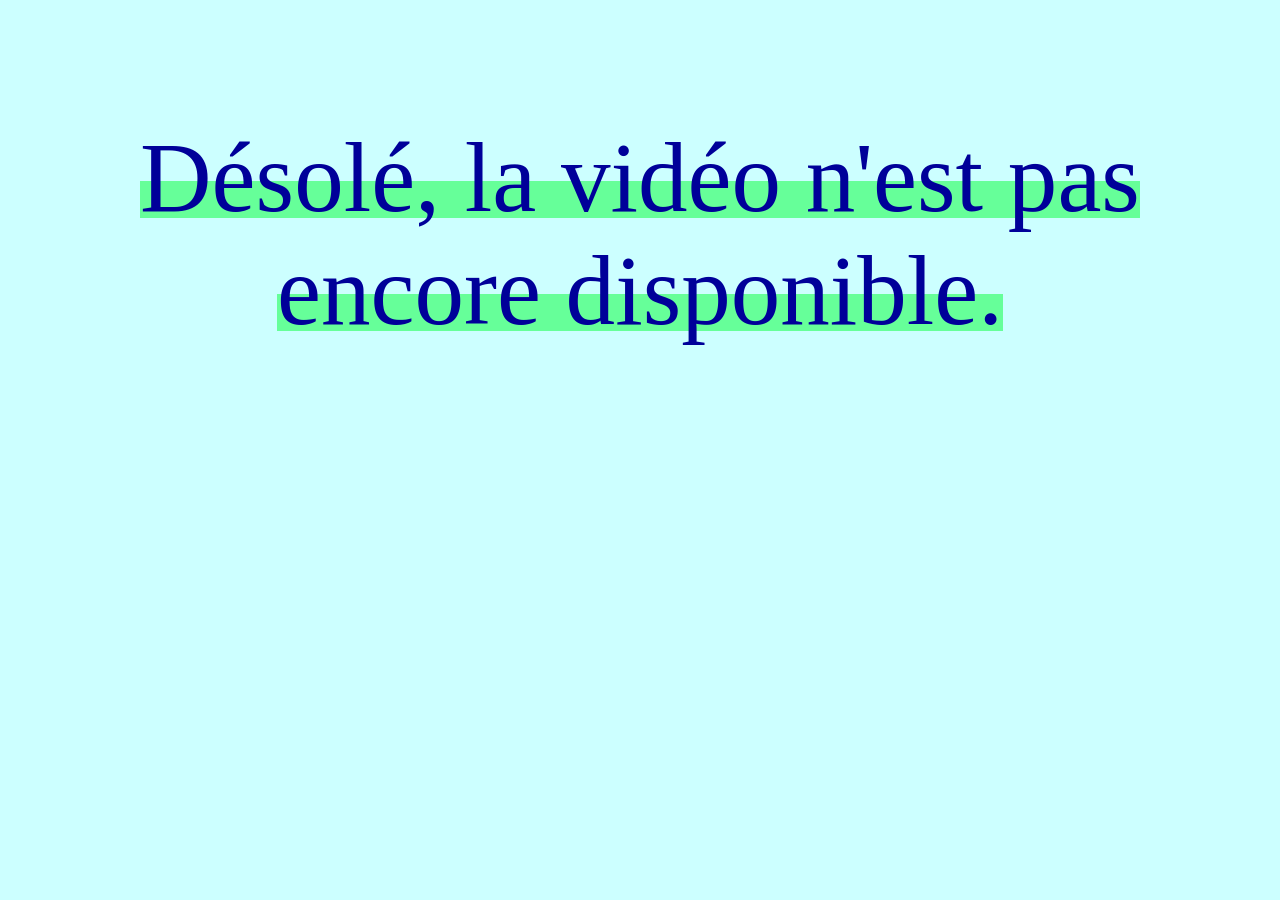
<file: disponibilité.html>
<!DOCTYPE html PUBLIC "-//W3C//DTD HTML 4.01//EN" "http://www.w3.org/TR/html4/strict.dtd">
<html><head>





<meta content="text/html; charset=ISO-8859-1" http-equiv="content-type"><link rel="stylesheet" href="style.css"><link rel="shortcut icon" href="c.sd1.fr/favicon.png"><title>sanit�</title></head><body style="color: rgb(0, 0, 0); background-color: rgb(204, 255, 255);" alink="#000088" link="#0000ff" vlink="#ff0000">
<div style="text-align: center;"><big><big><big><big style="background-color: rgb(102, 255, 153); color: rgb(0, 0, 153);"><big><big><big><big><big><big><br>
D�sol�, la vid�o n'est pas encore disponible.</big></big></big></big></big></big></big></big><br>
</big></big></div>
<div style="text-align: center;"><big><big><big>
</big></big></big></div>
<big><br>
<br>
</big></body></html>
</file>
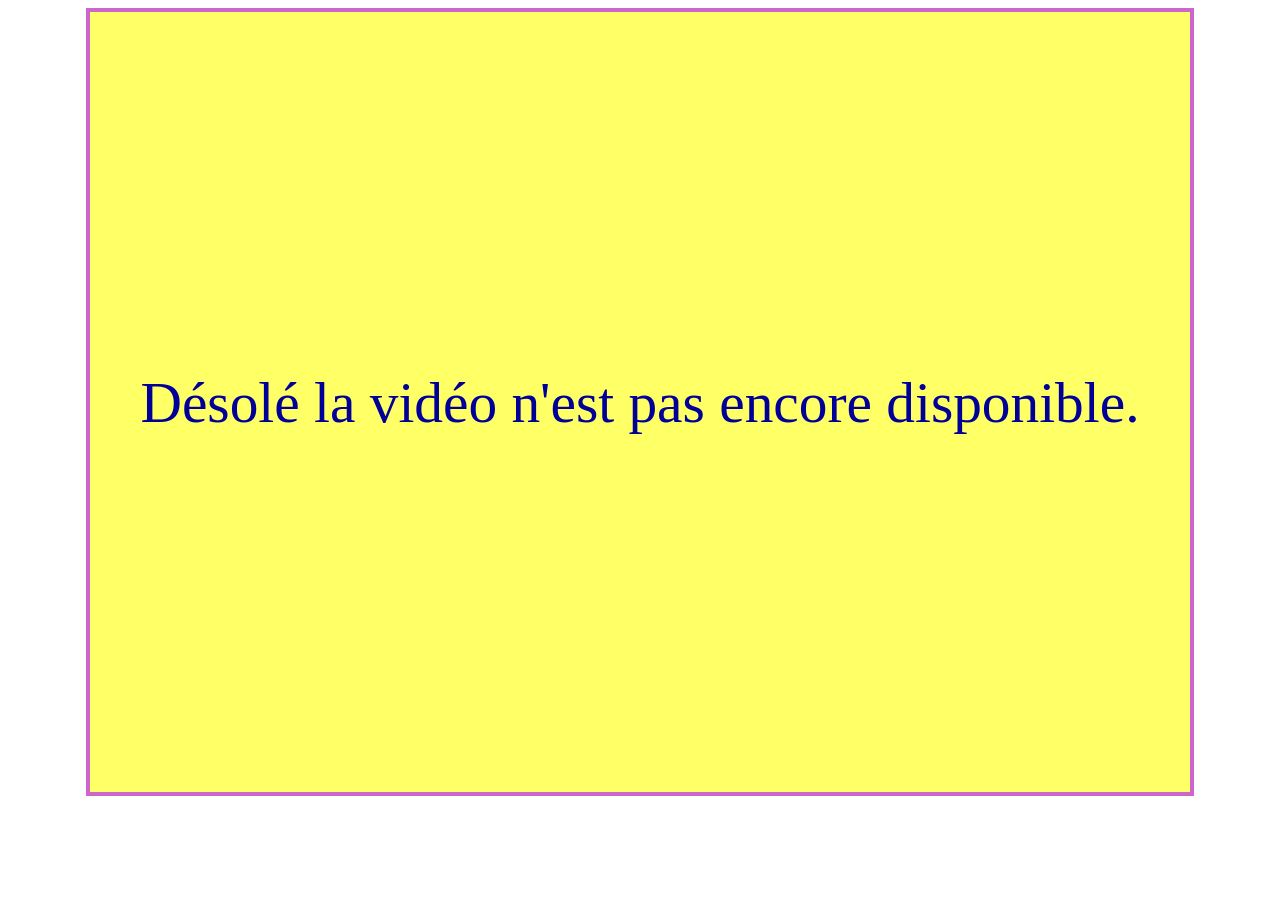
<file: l.html>
<!DOCTYPE html PUBLIC "-//W3C//DTD HTML 4.01//EN" "http://www.w3.org/TR/html4/strict.dtd">
<html><head><meta content="text/html; charset=ISO-8859-1" http-equiv="content-type"><title>disponibilit�</title></head><body style="color: rgb(0, 0, 0); background-color: rgb(255, 255, 255);" alink="#000088" link="#0000ff" vlink="#ff0000">
<table style="text-align: left; width: 1108px; height: 788px; margin-left: auto; margin-right: auto; color: rgb(0, 0, 153); background-color: rgb(204, 102, 204);" border="0" cellpadding="10" cellspacing="4">
  <tbody>
    <tr>
      <td style="vertical-align: middle; background-color: rgb(255, 255, 102); text-align: center;"><big><big><big><big><big><big><big>D�sol� la vid�o n'est pas encore disponible.</big></big></big></big></big></big></big><br>
      </td>
    </tr>
  </tbody>
</table>

  <br>

</body></html>
</file>
<file: style.css>
h1
{
	color: blue;
	font-size: 40px;
	text-align: center;
}
p
{
	color: red;
	font-size: 30px;
	font-weight: bold;
	text-align: justify;
}
p1
{
	color: violet;
	font-size: 35px;
	font-weight: bold;
	text-decoration: underline;
{
</file>
